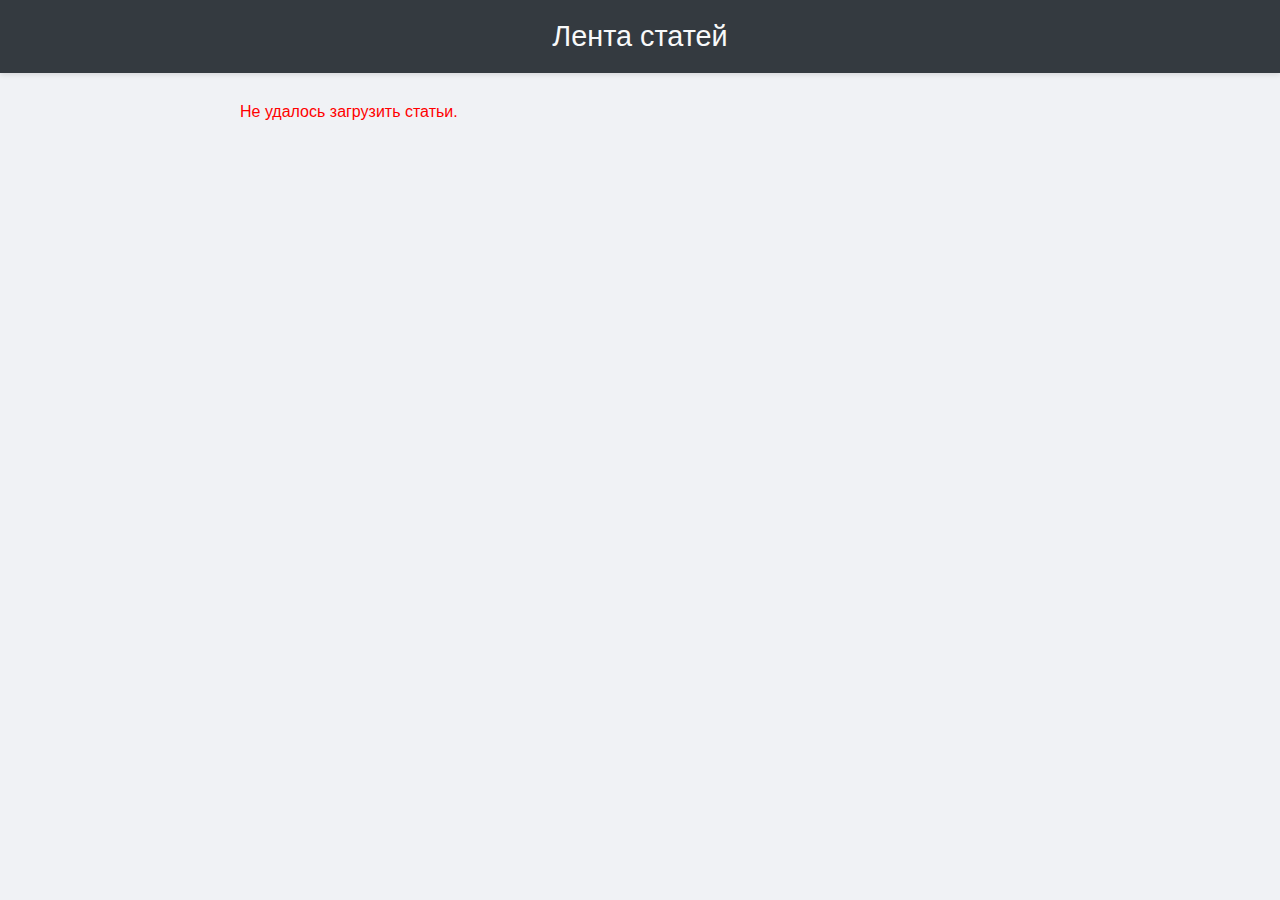
<file: index.html>
<!DOCTYPE html>
<html lang="en">
  <head>
    <meta charset="UTF-8" />
    <meta name="viewport" content="width=device-width, initial-scale=1.0" />
    <title>Document</title>
    <link rel="stylesheet" href="./style.css" />
  </head>
  <body>
    <header class="header">Лента статей</header>
    <main>
      <ul class="articles-list"></ul>
    </main>
    <template id="article-template">
      <li class="articles-list__item">
        <article class="article">
          <h1 class="article__title">Здесь будет заголовок</h1>
          <p class="article__description">Здесь будет описание</p>
        </article>
      </li>
    </template>
    <script src="./main.js"></script>
  </body>
</html>
</file>
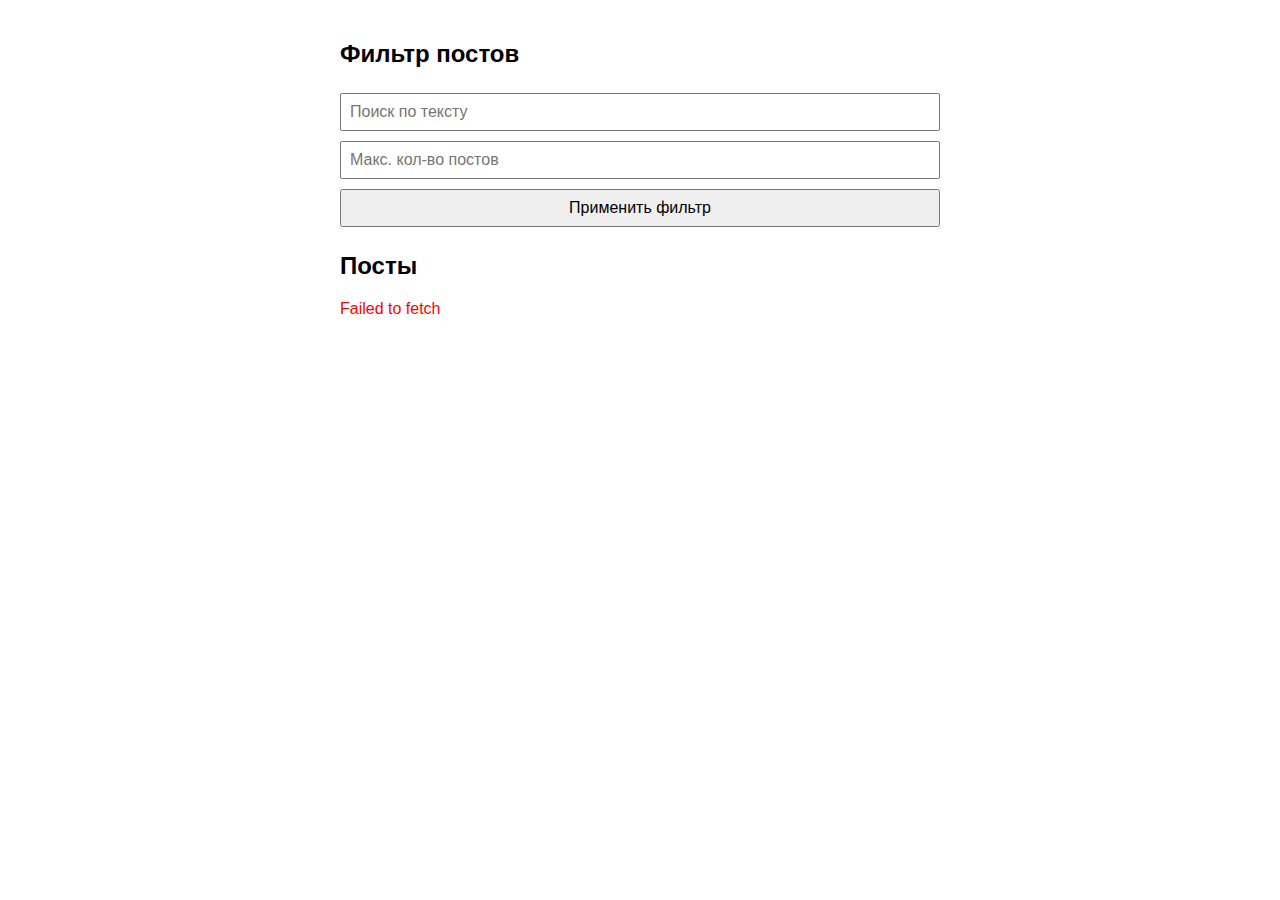
<file: backend/index.html>
<!DOCTYPE html>
<html lang="ru">
<head>
  <meta charset="UTF-8" />
  <title>Фильтрация постов с query params</title>
  <style>
    body {
      font-family: Arial, sans-serif;
      max-width: 600px;
      margin: 40px auto;
    }
    input, button {
      padding: 8px;
      font-size: 16px;
      margin: 5px 0;
      width: 100%;
      box-sizing: border-box;
    }
    .post {
      border: 1px solid #ddd;
      padding: 10px;
      margin-top: 15px;
      border-radius: 4px;
    }
    .post h3 {
      margin: 0 0 5px 0;
    }
  </style>
</head>
<body>

  <h2>Фильтр постов</h2>

  <form id="filterForm">
    <input type="text" name="search" placeholder="Поиск по тексту" />
    <input type="number" name="limit" placeholder="Макс. кол-во постов" min="1" />
    <button type="submit">Применить фильтр</button>
  </form>

  <h2>Посты</h2>
  <div id="posts"></div>

  <script>
    const postsContainer = document.getElementById('posts');
    const filterForm = document.getElementById('filterForm');
    const API_URL = 'http://127.0.0.1:8000/stories';

    // Получаем параметры из URL и устанавливаем в форму
    function setFormFromUrlParams() {
      const params = new URLSearchParams(window.location.search);
      filterForm.search.value = params.get('search') || '';
      filterForm.limit.value = params.get('limit') || '';
    }

    // Строим URL API с параметрами из формы / URL
    function buildApiUrl() {
      const params = new URLSearchParams();

      const search = filterForm.search.value.trim();
      const limit = filterForm.limit.value.trim();

      if (search) params.append('search', search);
      if (limit) params.append('limit', limit);

      return API_URL + (params.toString() ? `?${params.toString()}` : '');
    }

    // Загружаем и отображаем посты
    async function loadPosts() {
      try {
        postsContainer.innerHTML = 'Загрузка...';

        const response = await fetch(buildApiUrl());
        if (!response.ok) throw new Error('Ошибка загрузки');

        const posts = await response.json();
        if (!posts.length) {
          postsContainer.innerHTML = '<p>Посты не найдены</p>';
          return;
        }

        postsContainer.innerHTML = '';
        posts.forEach(post => {
          const div = document.createElement('div');
          div.className = 'post';
          div.innerHTML = `<h3>${post.title}</h3><p>${post.text}</p>`;
          postsContainer.appendChild(div);
        });
      } catch (err) {
        postsContainer.innerHTML = `<p style="color:red;">${err.message}</p>`;
      }
    }

    // Обработка отправки формы фильтрации
    filterForm.addEventListener('submit', (event) => {
      event.preventDefault();

      // Обновляем URL без перезагрузки
      const params = new URLSearchParams();

      const search = filterForm.search.value.trim();
      const limit = filterForm.limit.value.trim();

      if (search) params.append('search', search);
      if (limit) params.append('limit', limit);

      const newUrl = window.location.pathname + (params.toString() ? '?' + params.toString() : '');
      history.pushState({}, '', newUrl);

      // Загружаем посты с новыми параметрами
      loadPosts();
    });

    // При загрузке страницы устанавливаем форму и грузим посты
    setFormFromUrlParams();
    loadPosts();

    // Если пользователь навигирует браузером назад/вперёд
    window.addEventListener('popstate', () => {
      setFormFromUrlParams();
      loadPosts();
    });
  </script>

</body>
</html>
</file>
<file: style.css>
/* Общий сброс и стили для body */
body {
  margin: 0;
  font-family: -apple-system, BlinkMacSystemFont, "Segoe UI", Roboto, Helvetica,
    Arial, sans-serif;
  background-color: #f0f2f5; /* Очень светло-серый фон */
  color: #333; /* Основной цвет текста */
}

/* Стили для шапки */
.header {
  background-color: #343a40; /* Темно-серый фон */
  color: #f8f9fa; /* Светлый текст */
  padding: 20px;
  text-align: center;
  font-size: 1.8rem;
  font-weight: 500;
  box-shadow: 0 2px 5px rgba(0, 0, 0, 0.1);
}

/* Основной контейнер */
main {
  max-width: 800px;
  margin: 30px auto; /* Центрирование блока по горизонтали с отступами */
  padding: 0 15px;
}

/* Стили для списка статей */
.articles-list {
  list-style-type: none; /* Убираем маркеры списка */
  padding: 0;
  margin: 0;
}

/* Элемент списка (карточка) */
.articles-list__item {
  margin-bottom: 20px; /* Отступ между статьями */
}

.article {
  background-color: #ffffff; /* Белый фон для самой статьи */
  border: 1px solid #dee2e6; /* Светло-серая рамка */
  border-radius: 8px; /* Скругленные углы */
  padding: 25px;
  box-shadow: 0 4px 8px rgba(0, 0, 0, 0.05); /* Легкая тень */
  transition: box-shadow 0.3s ease-in-out; /* Плавный переход для тени */
}

/* Эффект при наведении на статью */
.article:hover {
  box-shadow: 0 6px 12px rgba(0, 0, 0, 0.1);
}

/* Заголовок статьи */
.article__title {
  margin-top: 0;
  margin-bottom: 15px;
  font-size: 1.7rem;
  color: #212529; /* Почти черный, темно-серый */
}

/* Описание статьи */
.article__description {
  margin: 0;
  font-size: 1rem;
  line-height: 1.6;
  color: #6c757d; /* Средне-серый, для второстепенного текста */
}
</file>
